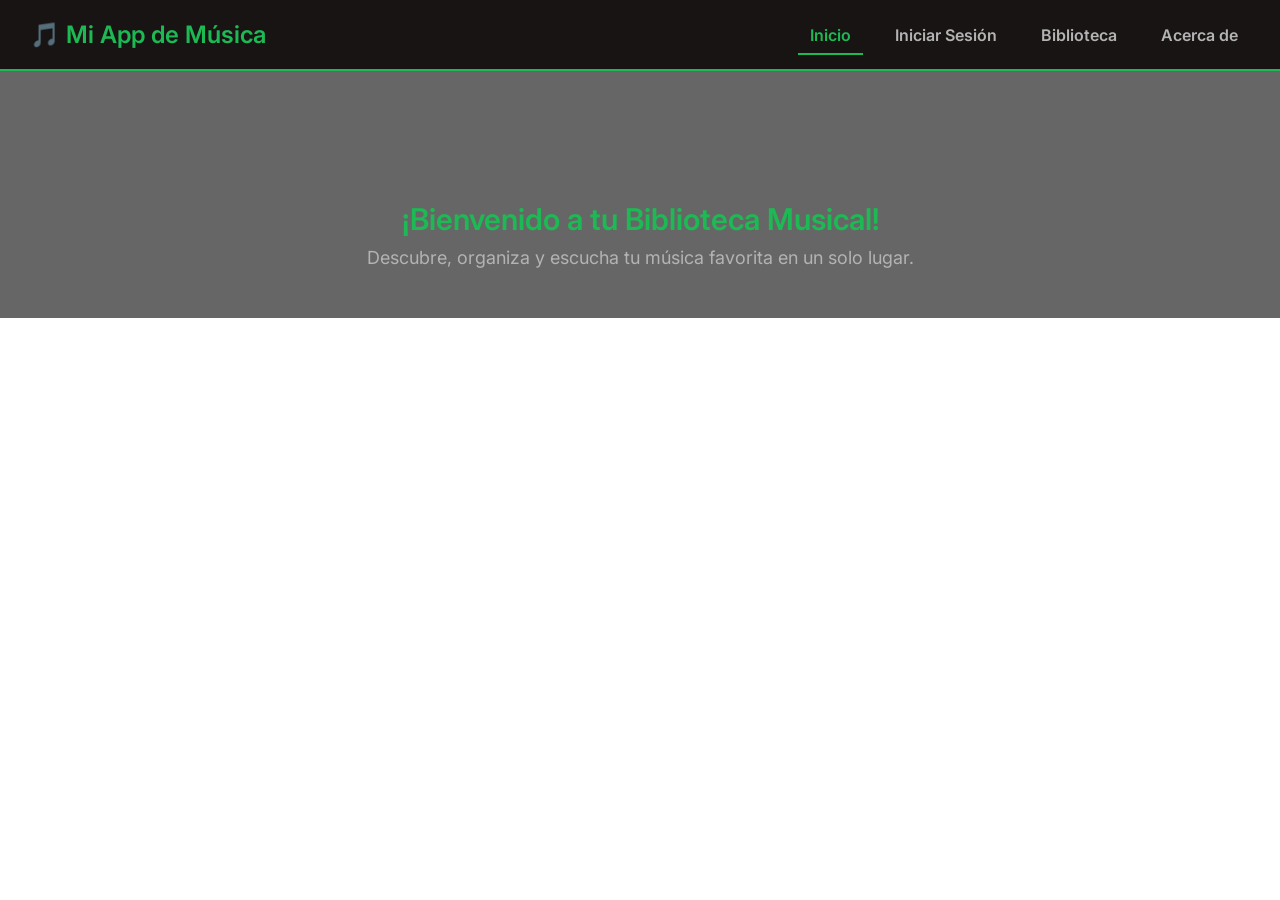
<file: music.app/HTML/index.html>
<!DOCTYPE html>
<html lang="es">
<head>
    <meta charset="UTF-8">
    <meta name="viewport" content="width=device-width, initial-scale=1.0">
    <title>Mi App de Música</title>
    <link rel="stylesheet" href="index.css"> <!-- Usa tu CSS aquí -->

</head>
<body>

    <header>
        <h1>🎵 Mi App de Música</h1>
        <div class="menu-toggle" onclick="toggleMenu()">
            <div></div>
            <div></div>
            <div></div>
        </div>
        <nav>
            <ul>
                <li><a href="index.html" class="active">Inicio</a></li>
                <li><a href="register.php">Iniciar Sesión</a></li>
                <li><a href="Biblioteca.html">Biblioteca</a></li>
                <li><a href="Acercade.html">Acerca de</a></li>
            </ul>
        </nav>
    </header>

    <section id="welcome">
        <h2>¡Bienvenido a tu Biblioteca Musical!</h2>
        <p>Descubre, organiza y escucha tu música favorita en un solo lugar.</p>
    </section>

    <script>
        function toggleMenu() {
            document.querySelector("nav").classList.toggle("active");
        }
    </script>

</body>
</html>
</file>
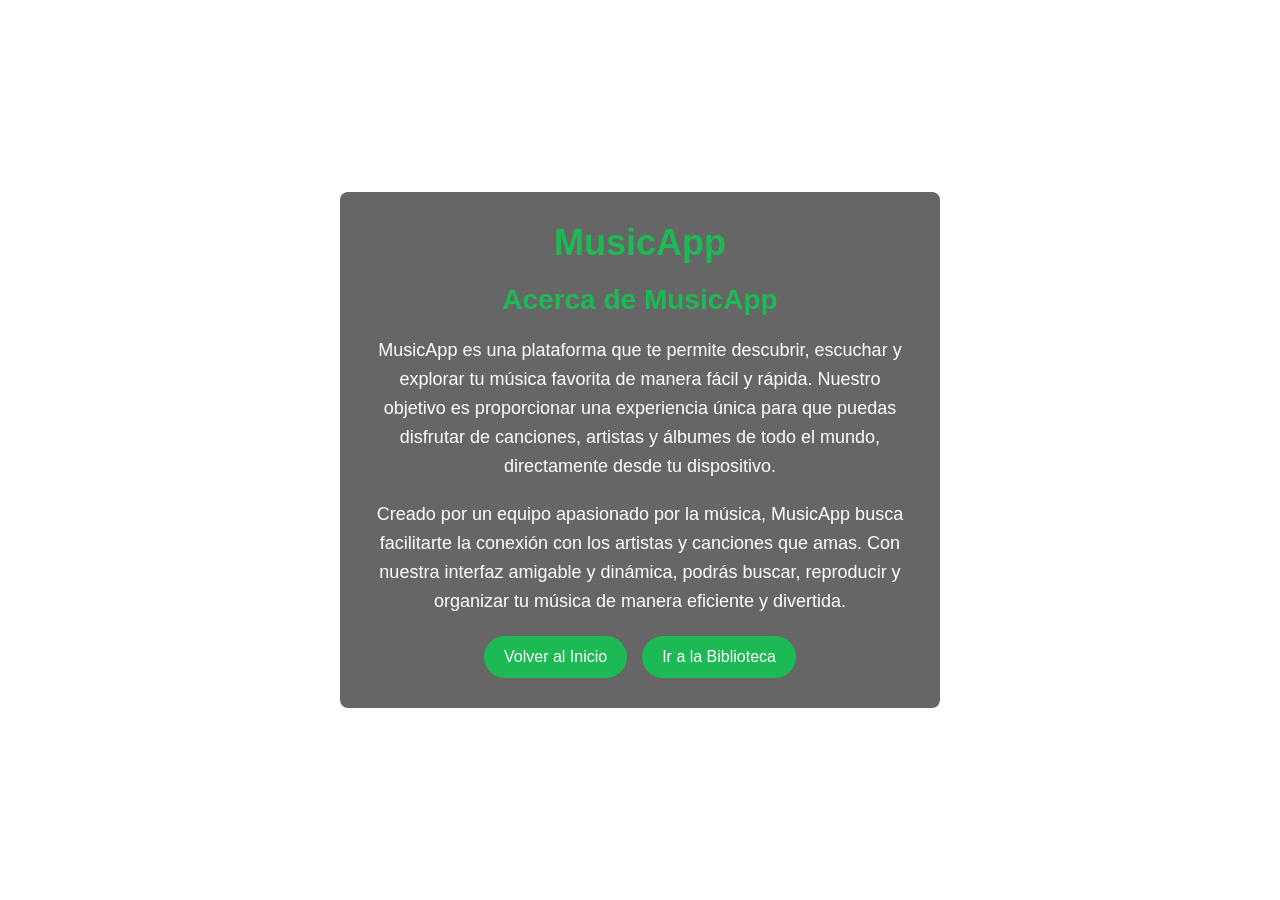
<file: music.app/HTML/Acercade.html>
<!DOCTYPE html>
<html lang="es">
<head>
    <meta charset="UTF-8">
    <meta name="viewport" content="width=device-width, initial-scale=1.0">
    <title>Acerca de</title>
    <link rel="stylesheet" href="acercade.css"> <!-- Enlaza tu CSS aquí -->
</head>
<body>

    <!-- Contenedor Principal -->
    <div class="container">
        <div class="logo">MusicApp</div>
        
        
        <h1>Acerca de MusicApp</h1>
        <p>
            MusicApp es una plataforma que te permite descubrir, escuchar y explorar tu música favorita de manera fácil y rápida. 
            Nuestro objetivo es proporcionar una experiencia única para que puedas disfrutar de canciones, artistas y álbumes de todo el mundo, 
            directamente desde tu dispositivo.
        </p>
        
        <p>
            Creado por un equipo apasionado por la música, MusicApp busca facilitarte la conexión con los artistas y canciones que amas. 
            Con nuestra interfaz amigable y dinámica, podrás buscar, reproducir y organizar tu música de manera eficiente y divertida.
        </p>
        
        <div class="button-container">
            <button class="button" onclick="window.location.href='index.html'">Volver al Inicio</button>
            <button class="button" onclick="window.location.href='Biblioteca.html'">Ir a la Biblioteca</button>
        </div>
    </div>

</body>
</html>
</file>
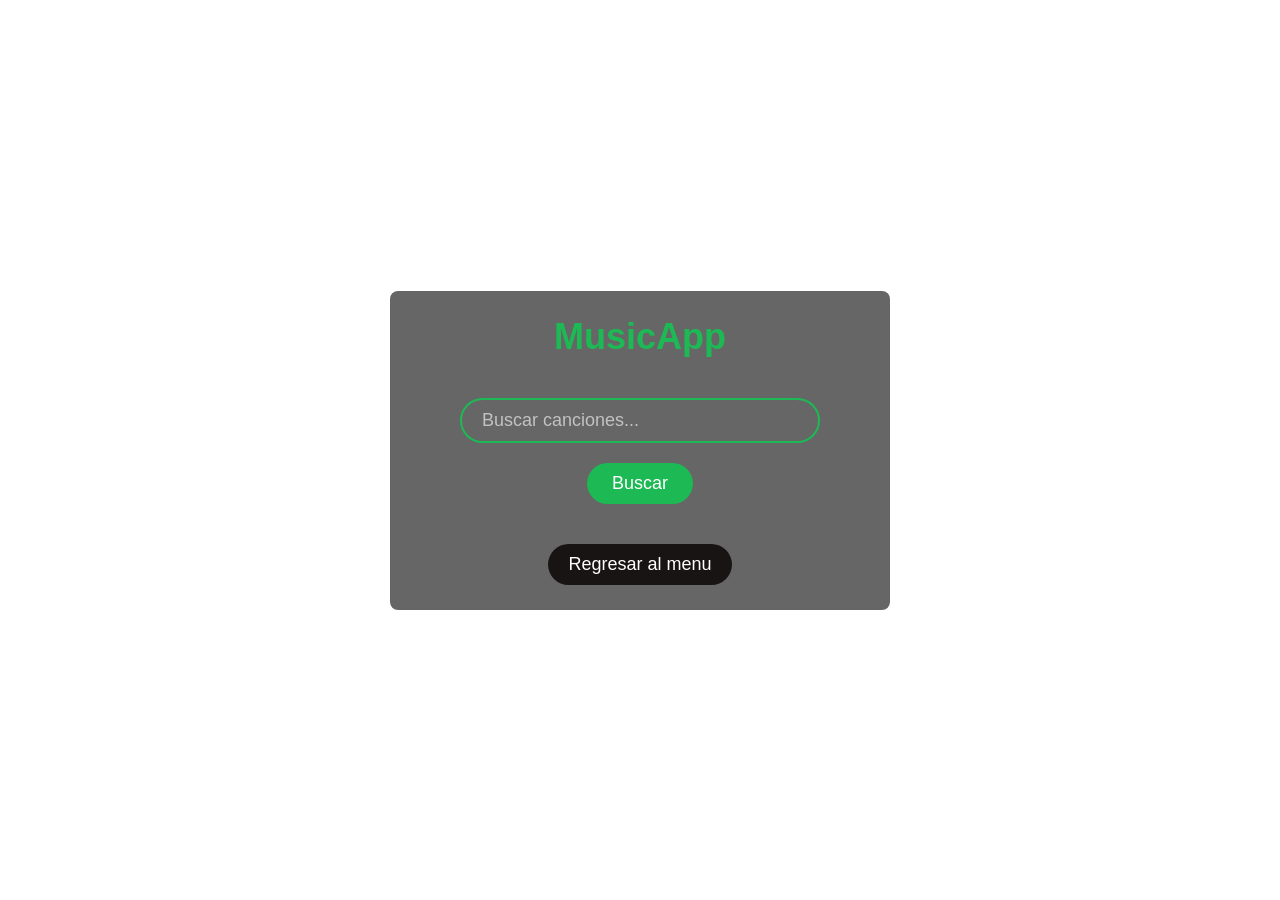
<file: music.app/HTML/Buscar.html>
<!DOCTYPE html>
<html lang="es">
<head>
    <meta charset="UTF-8">
    <meta name="viewport" content="width=device-width, initial-scale=1.0">
    <title>Buscar Canciones</title>
    <link rel="stylesheet" href="buscar.css">
</head>
<body>

    <!-- Contenedor Principal -->
    <div class="container">
        <div class="logo">MusicApp</div>
        <!-- Formulario de búsqueda -->
        <div class="search-container">
            <input type="text" id="search-input" class="search-input" placeholder="Buscar canciones..." oninput="searchSongs()">
        </div>
        <button class="search-button" onclick="searchSongs()">Buscar</button>

        <!-- Resultados de búsqueda -->
        <div class="search-results" id="search-results">
            <!-- Los resultados se agregarán dinámicamente aquí -->
        </div>

        <!-- Botón de regreso al inicio -->
        <button class="back-button" onclick="goBack()">Regresar al menu</button>
    </div>

    <script>
        // Función de búsqueda de canciones
        function searchSongs() {
            const query = document.getElementById('search-input').value.toLowerCase();
            const resultsContainer = document.getElementById('search-results');
            resultsContainer.innerHTML = ''; // Limpiar resultados previos

            // Ejemplo de canciones (esto debería ir de la mano con tu API)
            const songs = [
                { title: 'Blinding Lights', artist: 'The Weeknd' },
                { title: 'Levitating', artist: 'Dua Lipa' },
                { title: 'Bad Guy', artist: 'Billie Eilish' },
                { title: 'Save Your Tears', artist: 'The Weeknd' },
                { title: 'Peaches', artist: 'Justin Bieber' }
            ];

            // Filtrar resultados
            const filteredSongs = songs.filter(song => 
                song.title.toLowerCase().includes(query) || 
                song.artist.toLowerCase().includes(query)
            );

            // Mostrar resultados
            filteredSongs.forEach(song => {
                const resultItem = document.createElement('div');
                resultItem.classList.add('result-item');
                resultItem.innerHTML = `<span>${song.title}</span><span>${song.artist}</span>`;
                resultsContainer.appendChild(resultItem);
            });
        }

        function goBack() {
            window.location.href = "dashboard.php"; // Cambiar a la ruta que desees
        }
    </script>
</body>
</html>
</file>
<file: music.app/HTML/index.css>
/* Fuente y colores base */
@import url('https://fonts.googleapis.com/css2?family=Inter:wght@300;400;600&display=swap');

:root {
    --primary-color: #1db954; /* Verde principal */
    --secondary-color: #191414; /* Fondo oscuro */
    --text-color: #ffffff;
    --text-gray: #b3b3b3;
    --btn-color: #1db954;
    --btn-hover: #1ed760;
    --card-bg: rgba(34, 34, 34, 0.85); /* Fondo semitransparente */
}

/* Reset y estilos generales */
* {
    margin: 0;
    padding: 0;
    box-sizing: border-box;
    font-family: 'Inter', sans-serif;
}

/* Fondo con imagen */
body {
    background: url('https://es.rollingstone.com/wp-content/uploads/2023/06/CoronaSunsets_Cam2-059-scaled.jpg') no-repeat center center fixed;
    background-size: cover;
    color: var(--text-color);
    text-align: center;
    position: relative;
}

/* Capa oscura para mejorar contraste */
body::before {
    content: "";
    position: absolute;
    top: 0;
    left: 0;
    width: 100%;
    height: 100%;
    background: rgba(0, 0, 0, 0.6);
    z-index: -1;
}

/* Encabezado */
header {
    display: flex;
    justify-content: space-between;
    align-items: center;
    padding: 20px 30px;
    background-color: var(--secondary-color);
    border-bottom: 2px solid var(--primary-color);
}

header h1 {
    font-size: 24px;
    font-weight: 600;
    color: var(--primary-color);
}

/* Menú de navegación */
nav {
    position: relative;
}

nav ul {
    list-style: none;
    display: flex;
    gap: 20px;
}

nav ul li {
    position: relative;
}

nav ul li a {
    text-decoration: none;
    color: var(--text-gray);
    font-weight: 600;
    padding: 8px 12px;
    transition: color 0.3s ease;
}

nav ul li a:hover,
nav ul li a:focus {
    color: var(--primary-color);
}

/* Indicador de enlace activo */
nav ul li a.active {
    border-bottom: 2px solid var(--primary-color);
    color: var(--primary-color);
}

/* Submenús */
nav ul li ul {
    display: none;
    position: absolute;
    top: 100%;
    left: 0;
    background-color: var(--secondary-color);
    border-radius: 8px;
    padding: 10px 0;
    list-style: none;
    min-width: 150px;
    z-index: 1000;
    opacity: 0;
    transform: translateY(-10px);
    transition: opacity 0.3s ease, transform 0.3s ease;
}

nav ul li:hover > ul,
nav ul li:focus-within > ul {
    display: block;
    opacity: 1;
    transform: translateY(0);
}

nav ul li ul li {
    padding: 0;
}

nav ul li ul li a {
    padding: 10px 15px;
    display: block;
    color: var(--text-color);
    transition: background-color 0.3s ease;
}

nav ul li ul li a:hover {
    background-color: var(--primary-color);
    color: var(--secondary-color);
}

/* Menú hamburguesa para dispositivos móviles */
.menu-toggle {
    display: none;
    flex-direction: column;
    cursor: pointer;
}

.menu-toggle div {
    width: 25px;
    height: 3px;
    background-color: var(--text-color);
    margin: 4px 0;
    transition: all 0.3s ease;
}

/* Media Queries para responsividad */
@media (max-width: 768px) {
    .menu-toggle {
        display: flex;
    }

    nav {
        position: absolute;
        top: 100%;
        left: 0;
        width: 100%;
        background-color: var(--secondary-color);
        display: none;
        flex-direction: column;
        align-items: center;
        padding: 20px 0;
        border-top: 2px solid var(--primary-color);
    }

    nav ul {
        flex-direction: column;
        gap: 15px;
        width: 100%;
        align-items: center;
    }

    nav ul li {
        width: 100%;
        text-align: center;
    }

    nav.active {
        display: flex;
    }
}

/* Sección de bienvenida */
#welcome {
    margin-top: 80px;
    padding: 50px 20px;
}

#welcome h2 {
    font-size: 30px;
    font-weight: 600;
    color: var(--primary-color);
}

#welcome p {
    font-size: 18px;
    color: var(--text-gray);
    margin-top: 10px;
}

/* Botón */
.btn {
    display: inline-block;
    padding: 12px 24px;
    margin-top: 20px;
    background-color: var(--btn-color);
    color: var(--secondary-color);
    text-decoration: none;
    font-weight: 600;
    border-radius: 8px;
    transition: background 0.3s ease;
}

.btn:hover {
    background-color: var(--btn-hover);
}
</file>
<file: music.app/HTML/acercade.css>
/* Variables de colores */
 :root {
    --primary-color: #1db954;
    --secondary-color: #191414;
    --text-color: #ffffff;
    --background-color: #121212;
    --input-bg: rgba(255, 255, 255, 0.1);
}

/* Reset */
* {
    margin: 0;
    padding: 0;
    box-sizing: border-box;
    font-family: 'Inter', sans-serif;
}

/* Fondo y contenedor */
body {
    background: url('https://cdn.businessinsider.es/sites/navi.axelspringer.es/public/media/image/2021/06/auriculares-2378859.jpg?tf=3840x') no-repeat center center/cover;
    color: var(--text-color);
    display: flex;
    justify-content: center;
    align-items: center;
    height: 100vh;
    padding: 20px;
    transition: background 0.3s ease;
    background-size: cover;
}

/* Contenedor principal */
.container {
    width: 100%;
    max-width: 600px;
    background-color: rgba(0, 0, 0, 0.6); /* Fondo semitransparente */
    border-radius: 8px;
    padding: 30px;
    display: flex;
    flex-direction: column;
    align-items: center;
    text-align: center;
}

.logo {
    font-size: 36px;
    color: var(--primary-color);
    font-weight: bold;
    margin-bottom: 20px;
}

h1 {
    font-size: 28px;
    color: var(--primary-color);
    margin-bottom: 20px;
}

p {
    font-size: 18px;
    color: var(--text-color);
    line-height: 1.6;
    margin-bottom: 20px;
}

.button-container {
    display: flex;
    justify-content: center;
    gap: 15px;
}

.button {
    background-color: var(--primary-color);
    color: white;
    padding: 12px 20px;
    border: none;
    border-radius: 25px;
    font-size: 16px;
    cursor: pointer;
    transition: background-color 0.3s;
}

.button:hover {
    background-color: #1ed760;
}

/* Responsividad */
@media (max-width: 768px) {
    .container {
        padding: 20px;
        width: 90%;
    }

    h1 {
        font-size: 24px;
    }

    p {
        font-size: 16px;
    }

    .button {
        padding: 10px 18px;
    }
}
</file>
<file: music.app/HTML/buscar.css>
/* Variables de colores */
        :root {
            --primary-color: #1db954;
            --secondary-color: #191414;
            --text-color: #ffffff;
            --background-color: #121212;
            --input-bg: rgba(255, 255, 255, 0.1);
        }

        /* Reset */
        * {
            margin: 0;
            padding: 0;
            box-sizing: border-box;
            font-family: 'Inter', sans-serif;
        }

        /* Fondo y contenedor */
        body {
            background: url('https://www.corona.com/sites/g/files/wnfebl8161/files/styles/webp/public/world%20tour/mob/039.jpeg.webp?itok=54hACUPB') no-repeat center center/cover;
            color: var(--text-color);
            display: flex;
            justify-content: center;
            align-items: center;
            height: 100vh;
            padding: 20px;
            transition: background 0.3s ease;
            background-size: cover;
        }

        /* Contenedor principal */
        .container {
            width: 100%;
            max-width: 500px;
            background-color: rgba(0, 0, 0, 0.6); /* Fondo semitransparente */
            border-radius: 8px;
            padding: 25px;
            display: flex;
            flex-direction: column;
            align-items: center;
            text-align: center;
        }

        .logo {
            font-size: 36px;
            color: var(--primary-color);
            font-weight: bold;
            margin-bottom: 20px;
        }

        /* Estilos para el formulario de búsqueda */
        .search-container {
            width: 100%;
            display: flex;
            justify-content: center;
            margin-top: 20px;
        }

        .search-input {
            background-color: transparent;
            border: 2px solid var(--primary-color);
            color: var(--text-color);
            font-size: 18px;
            padding: 10px 20px;
            width: 80%;
            outline: none;
            border-radius: 25px;
            transition: 0.3s ease-in-out;
        }

        .search-input::placeholder {
            color: rgba(255, 255, 255, 0.6);
        }

        .search-input:focus {
            background-color: rgba(255, 255, 255, 0.2);
        }

        .search-button {
            background-color: var(--primary-color);
            color: white;
            padding: 10px 25px;
            border: none;
            border-radius: 25px;
            font-size: 18px;
            cursor: pointer;
            transition: background-color 0.3s;
            margin-top: 20px;
        }

        .search-button:hover {
            background-color: #1ed760;
        }

        /* Resultados de búsqueda */
        .search-results {
            margin-top: 20px;
            display: flex;
            flex-direction: column;
            gap: 10px;
        }

        .result-item {
            background-color: var(--input-bg);
            border-radius: 8px;
            padding: 15px;
            display: flex;
            justify-content: space-between;
            align-items: center;
            cursor: pointer;
            transition: background-color 0.3s;
        }

        .result-item:hover {
            background-color: var(--primary-color);
        }

        /* Botón de regreso */
        .back-button {
            background-color: var(--secondary-color);
            color: var(--text-color);
            padding: 10px 20px;
            border: none;
            border-radius: 25px;
            font-size: 18px;
            cursor: pointer;
            margin-top: 20px;
            transition: background-color 0.3s;
        }

        .back-button:hover {
            background-color: #333;
        }

        /* Responsividad */
        @media (max-width: 768px) {
            .search-input {
                width: 90%;
            }

            .search-button {
                width: 90%;
            }
        }
</file>
